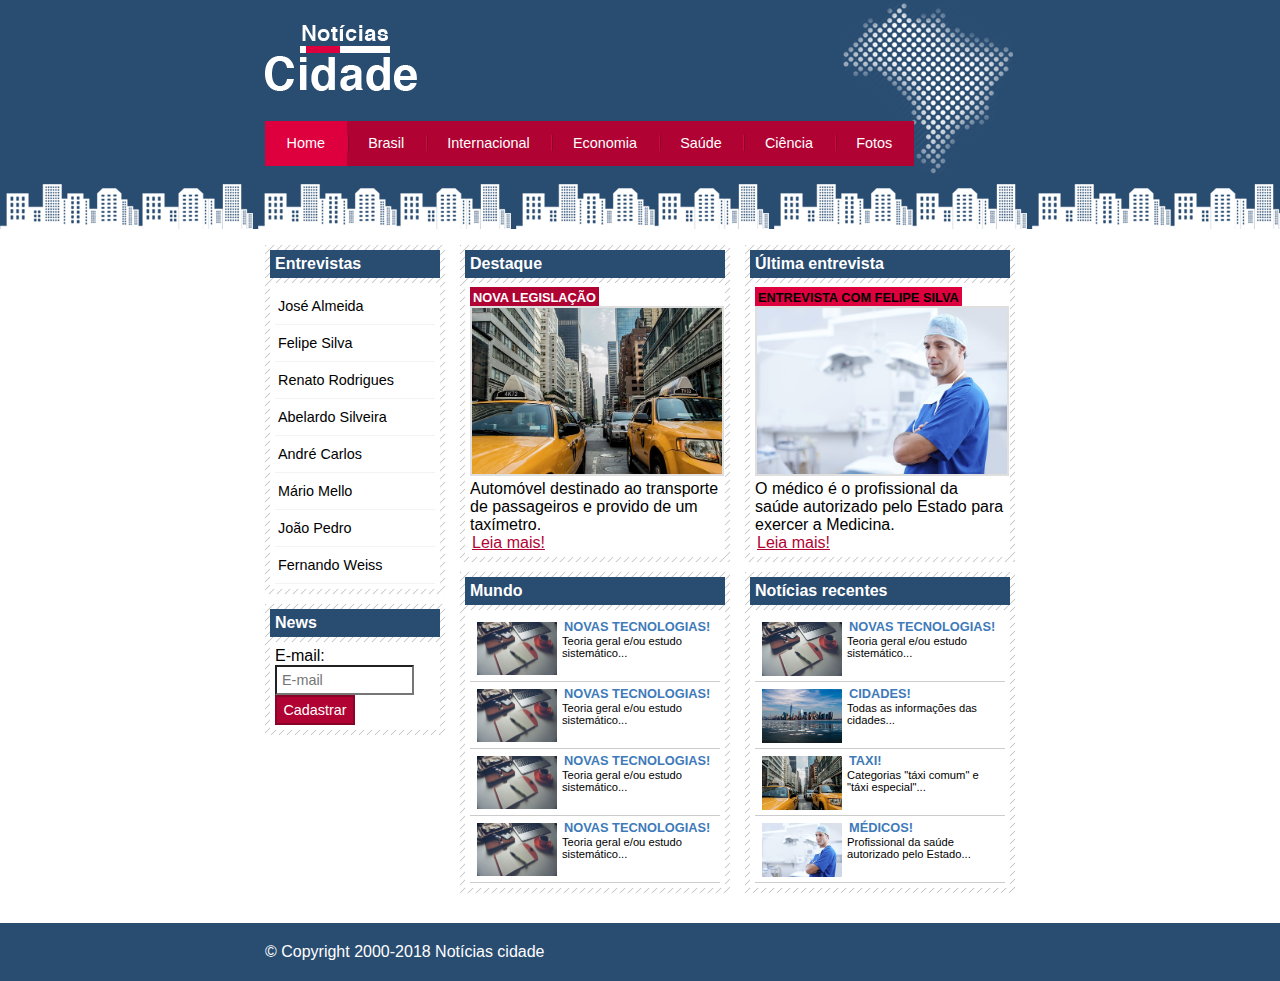
<file: index.html>
<!DOCTYPE html>
	<html>
	<head>
		<title>Notícias cidade - Seu site de notícias</title>
		<meta charset="utf-8">
		<link rel="stylesheet" type="text/css" href="css/home-site.css">
		<link rel="stylesheet" type="text/css" href="css/estrutura-site.css">
		<link rel="stylesheet" type="text/css" href="css/topo-site.css">
		<link rel="stylesheet" type="text/css" href="css/layout-site.css">
		<link rel="stylesheet" type="text/css" href="css/rodape-site.css">
		<link rel="stylesheet" type="text/css" href="css/lista-site.css">
		<link rel="stylesheet" type="text/css" href="css/caixa-site.css">
		<link rel="stylesheet" type="text/css" href="css/lateral-site.css">
		<link rel="stylesheet" type="text/css" href="css/cabecalho-site.css">
		<link rel="stylesheet" type="text/css" href="css/formulario-site.css">
	</head>

	<body class="home">

		<div id="container"> <!--Inicio container-->
			<div id="topo"> <!--Inicio topo-->
				<h1 class="logo">Notícias cidade</h1>
				<ul id="navegacao">
					<li class="primeiro">
						<a id="home" href="index.html">Home</a>
					</li>
					<li>
						<a id="brasil" href="brasil.html">Brasil</a>
					</li>
					<li>
						<a id="internacional" href="internacional.html">Internacional</a>
					</li>
					<li>
						<a id="economia" href="economia.html">Economia</a>
					</li>
					<li>
						<a id="saude" href="saude.html">Saúde</a>
					</li>
					<li>
						<a id="ciencia" href="ciencia.html">Ciência</a>
					</li>
					<li>
						<a id="fotos" href="fotos.html">Fotos</a>
					</li>
				</ul>			
			</div> <!--Fim topo-->

			<div id="conteudo"> <!--Inicio conteúdo-->

				<div id="primario">
					<div class="caixa destaque">
						<h2>Destaque</h2>
						<div class="caixa-conteudo">
							<h3>Nova legislação</h3>
							<img class="imagem-principal" src="imagens/taxi.jpg" width="100%">
							<p>
								Automóvel destinado ao transporte de passageiros e provido de um taxímetro.
							</p>
							<a href="nova-legislacao.html">Leia mais!</a>			
						</div>
					</div>

					<div class="caixa">
						<h2>Mundo</h2>
						<div class="caixa-conteudo">
							<ul id="lista-noticias">
								<li>
									<a href="#">
										<img src="imagens/tecnologia.jpg" width="80">
										<h3>Novas tecnologias!</h3>
										<p>
											Teoria geral e/ou estudo sistemático...
										</p>
									</a>
								</li>	
								<li>
									<a href="#">
										<img src="imagens/tecnologia.jpg" width="80">
										<h3>Novas tecnologias!</h3>
										<p>
											Teoria geral e/ou estudo sistemático...
										</p>
									</a>
								</li>	
								<li>
									<a href="#">
										<img src="imagens/tecnologia.jpg" width="80">
										<h3>Novas tecnologias!</h3>
										<p>
											Teoria geral e/ou estudo sistemático...
										</p>
									</a>
								</li>	
								<li>
									<a href="#">
										<img src="imagens/tecnologia.jpg" width="80">
										<h3>Novas tecnologias!</h3>
										<p>
											Teoria geral e/ou estudo sistemático...
										</p>
									</a>
								</li>								
							</ul>										
						</div>
					</div>
				</div>

				<div id="secundario">
					<div class="caixa entrevista">
						<h2>Última entrevista</h2>
						<div class="caixa-conteudo">
							<h3>Entrevista com Felipe Silva</h3>	
							<img class="imagem-principal" src="imagens/doutor.jpg" width="100%">
							<p>
								O médico é o profissional da saúde autorizado pelo Estado para exercer a Medicina.
							</p>
							<a href="https://pt.wikipedia.org/wiki/M%C3%A9dico">Leia mais!</a>			
						</div>
				 	</div>

				 	<div class="caixa">
						<h2>Notícias recentes</h2>
						<div class="caixa-conteudo">
							<ul id="lista-noticias">
								<li>
									<a href="#">
										<img src="imagens/tecnologia.jpg" width="80">
										<h3>Novas tecnologias!</h3>
										<p>
											Teoria geral e/ou estudo sistemático...
										</p>
									</a>
								</li>	
								<li>
									<a href="#">
										<img src="imagens/cidade.jpg" width="80">
										<h3>Cidades!</h3>
										<p>
											Todas as informações das cidades...
										</p>
									</a>
								</li>	
								<li>
									<a href="#">
										<img src="imagens/taxi.jpg" width="80">
										<h3>Taxi!</h3>
										<p>
											Categorias "táxi comum" e "táxi especial"...
										</p>
									</a>
								</li>	
								<li>
									<a href="#">
										<img src="imagens/doutor.jpg" width="80">
										<h3>Médicos!</h3>
										<p>
											Profissional da saúde autorizado pelo Estado...
										</p>
									</a>
								</li>								
							</ul>										
						</div>
					</div>				 	
				</div>	
				
				<div id="lateral">

					<div class="caixa">
						<h2>Entrevistas</h2>
						<div class="caixa-conteudo">
							<ul>
								<li><a href="#">José Almeida</a></li>
								<li><a href="#">Felipe Silva</a></li>
								<li><a href="#">Renato Rodrigues</a></li>
								<li><a href="#">Abelardo Silveira</a></li>
								<li><a href="#">André Carlos</a></li>
								<li><a href="#">Mário Mello</a></li>
								<li><a href="#">João Pedro</a></li>
								<li><a href="#">Fernando Weiss</a></li>
							</ul>							
						</div>
					</div>

					<div class="caixa">
						<h2>News</h2>
						<div class="caixa-conteudo">
							<form>
								<div>
									<label for="email">E-mail:</label>
									<input type="text" name="email" id="email" placeholder="E-mail">
								</div>	
								<div>
									<input class="submit" type="submit" value="Cadastrar">
								</div>							
							</form>
						</div>
					</div>

				</div>

			</div> <!--Fim conteúdo-->
		</div> <!--Fim container-->

		<div id="container-rodape" style="clear: both;">
			<div id="rodape">
				&copy; Copyright 2000-2018 Notícias cidade
			</div>
		</div>

	</body>
</html>
</file>
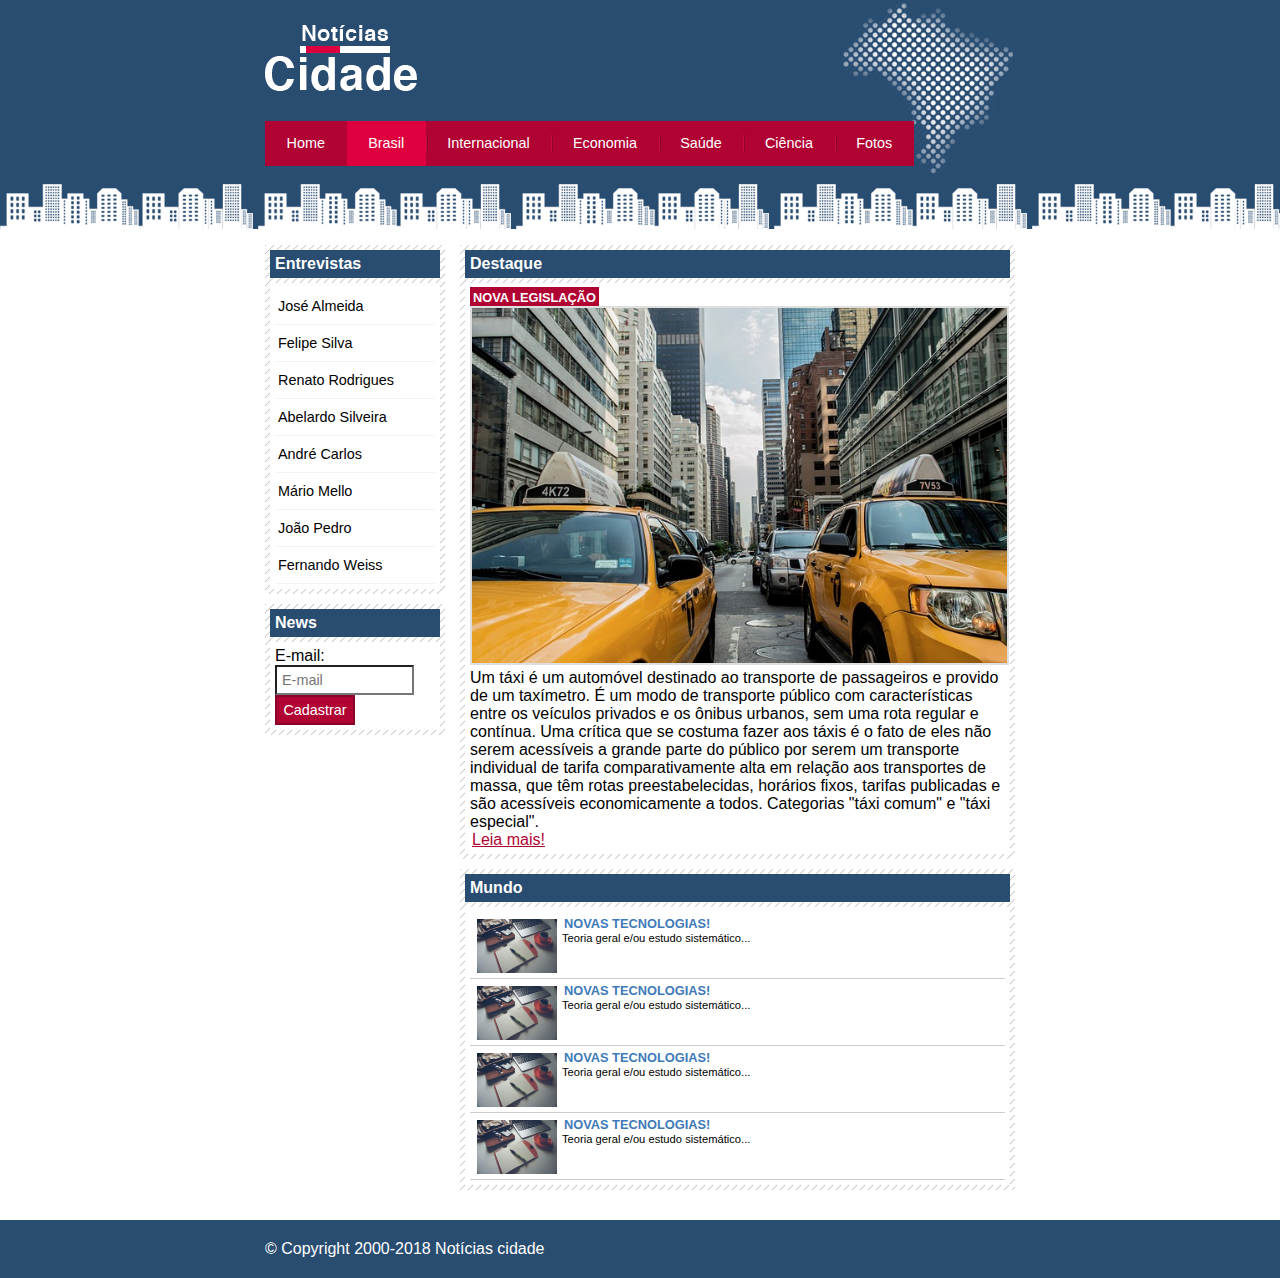
<file: brasil.html>
<!DOCTYPE html>
	<html>
	<head>
		<title>Notícias cidade - Seu site de notícias</title>
		<meta charset="utf-8">
		<link rel="stylesheet" type="text/css" href="css/home-site.css">
		<link rel="stylesheet" type="text/css" href="css/estrutura-site.css">
		<link rel="stylesheet" type="text/css" href="css/topo-site.css">
		<link rel="stylesheet" type="text/css" href="css/layout-site.css">
		<link rel="stylesheet" type="text/css" href="css/rodape-site.css">
		<link rel="stylesheet" type="text/css" href="css/lista-site.css">
		<link rel="stylesheet" type="text/css" href="css/caixa-site.css">
		<link rel="stylesheet" type="text/css" href="css/lateral-site.css">
		<link rel="stylesheet" type="text/css" href="css/cabecalho-site.css">
		<link rel="stylesheet" type="text/css" href="css/formulario-site.css">
	</head>

	<body id="duas-colunas" class="brasil">

		<div id="container"> <!--Inicio container-->
			<div id="topo"> <!--Inicio topo-->
				<h1 class="logo">Notícias cidade</h1>
				<ul id="navegacao">
					<li class="primeiro">
						<a id="home" href="index.html">Home</a>
					</li>
					<li>
						<a id="brasil" href="brasil.html">Brasil</a>
					</li>
					<li>
						<a id="internacional" href="internacional.html">Internacional</a>
					</li>
					<li>
						<a id="economia" href="economia.html">Economia</a>
					</li>
					<li>
						<a id="saude" href="saude.html">Saúde</a>
					</li>
					<li>
						<a id="ciencia" href="ciencia.html">Ciência</a>
					</li>
					<li>
						<a id="fotos" href="fotos.html">Fotos</a>
					</li>
				</ul>			
			</div> <!--Fim topo-->

			<div id="conteudo"> <!--Inicio conteúdo-->

				<div id="primario">
					<div class="caixa destaque">
						<h2>Destaque</h2>
						<div class="caixa-conteudo">
							<h3>Nova legislação</h3>
							<img class="imagem-principal" src="imagens/taxi.jpg" width="100%">
							<p>
								Um táxi é um automóvel destinado ao transporte de passageiros e provido de um taxímetro. É um modo de transporte público com características entre os veículos privados e os ônibus urbanos, sem uma rota regular e contínua. Uma crítica que se costuma fazer aos táxis é o fato de eles não serem acessíveis a grande parte do público por serem um transporte individual de tarifa comparativamente alta em relação aos transportes de massa, que têm rotas preestabelecidas, horários fixos, tarifas publicadas e são acessíveis economicamente a todos. Categorias "táxi comum" e "táxi especial".
							</p>
							<a href="https://pt.wikipedia.org/wiki/T%C3%A1xi">Leia mais!</a>			
						</div>
					</div>

					<div class="caixa">
						<h2>Mundo</h2>
						<div class="caixa-conteudo">
							<ul id="lista-noticias">
								<li>
									<a href="#">
										<img src="imagens/tecnologia.jpg" width="80">
										<h3>Novas tecnologias!</h3>
										<p>
											Teoria geral e/ou estudo sistemático...
										</p>
									</a>
								</li>	
								<li>
									<a href="#">
										<img src="imagens/tecnologia.jpg" width="80">
										<h3>Novas tecnologias!</h3>
										<p>
											Teoria geral e/ou estudo sistemático...
										</p>
									</a>
								</li>	
								<li>
									<a href="#">
										<img src="imagens/tecnologia.jpg" width="80">
										<h3>Novas tecnologias!</h3>
										<p>
											Teoria geral e/ou estudo sistemático...
										</p>
									</a>
								</li>	
								<li>
									<a href="#">
										<img src="imagens/tecnologia.jpg" width="80">
										<h3>Novas tecnologias!</h3>
										<p>
											Teoria geral e/ou estudo sistemático...
										</p>
									</a>
								</li>								
							</ul>										
						</div>
					</div>
				</div>
				
				<div id="lateral">

					<div class="caixa">
						<h2>Entrevistas</h2>
						<div class="caixa-conteudo">
							<ul>
								<li><a href="#">José Almeida</a></li>
								<li><a href="#">Felipe Silva</a></li>
								<li><a href="#">Renato Rodrigues</a></li>
								<li><a href="#">Abelardo Silveira</a></li>
								<li><a href="#">André Carlos</a></li>
								<li><a href="#">Mário Mello</a></li>
								<li><a href="#">João Pedro</a></li>
								<li><a href="#">Fernando Weiss</a></li>
							</ul>							
						</div>
					</div>

					<div class="caixa">
						<h2>News</h2>
						<div class="caixa-conteudo">
							<form>
								<div>
									<label for="email">E-mail:</label>
									<input type="text" name="email" id="email" placeholder="E-mail">
								</div>	
								<div>
									<input class="submit" type="submit" value="Cadastrar">
								</div>							
							</form>
						</div>
					</div>

				</div>

			</div> <!--Fim conteúdo-->
		</div> <!--Fim container-->

		<div id="container-rodape" style="clear: both;">
			<div id="rodape">
				&copy; Copyright 2000-2018 Notícias cidade
			</div>
		</div>

	</body>
</html>
</file>
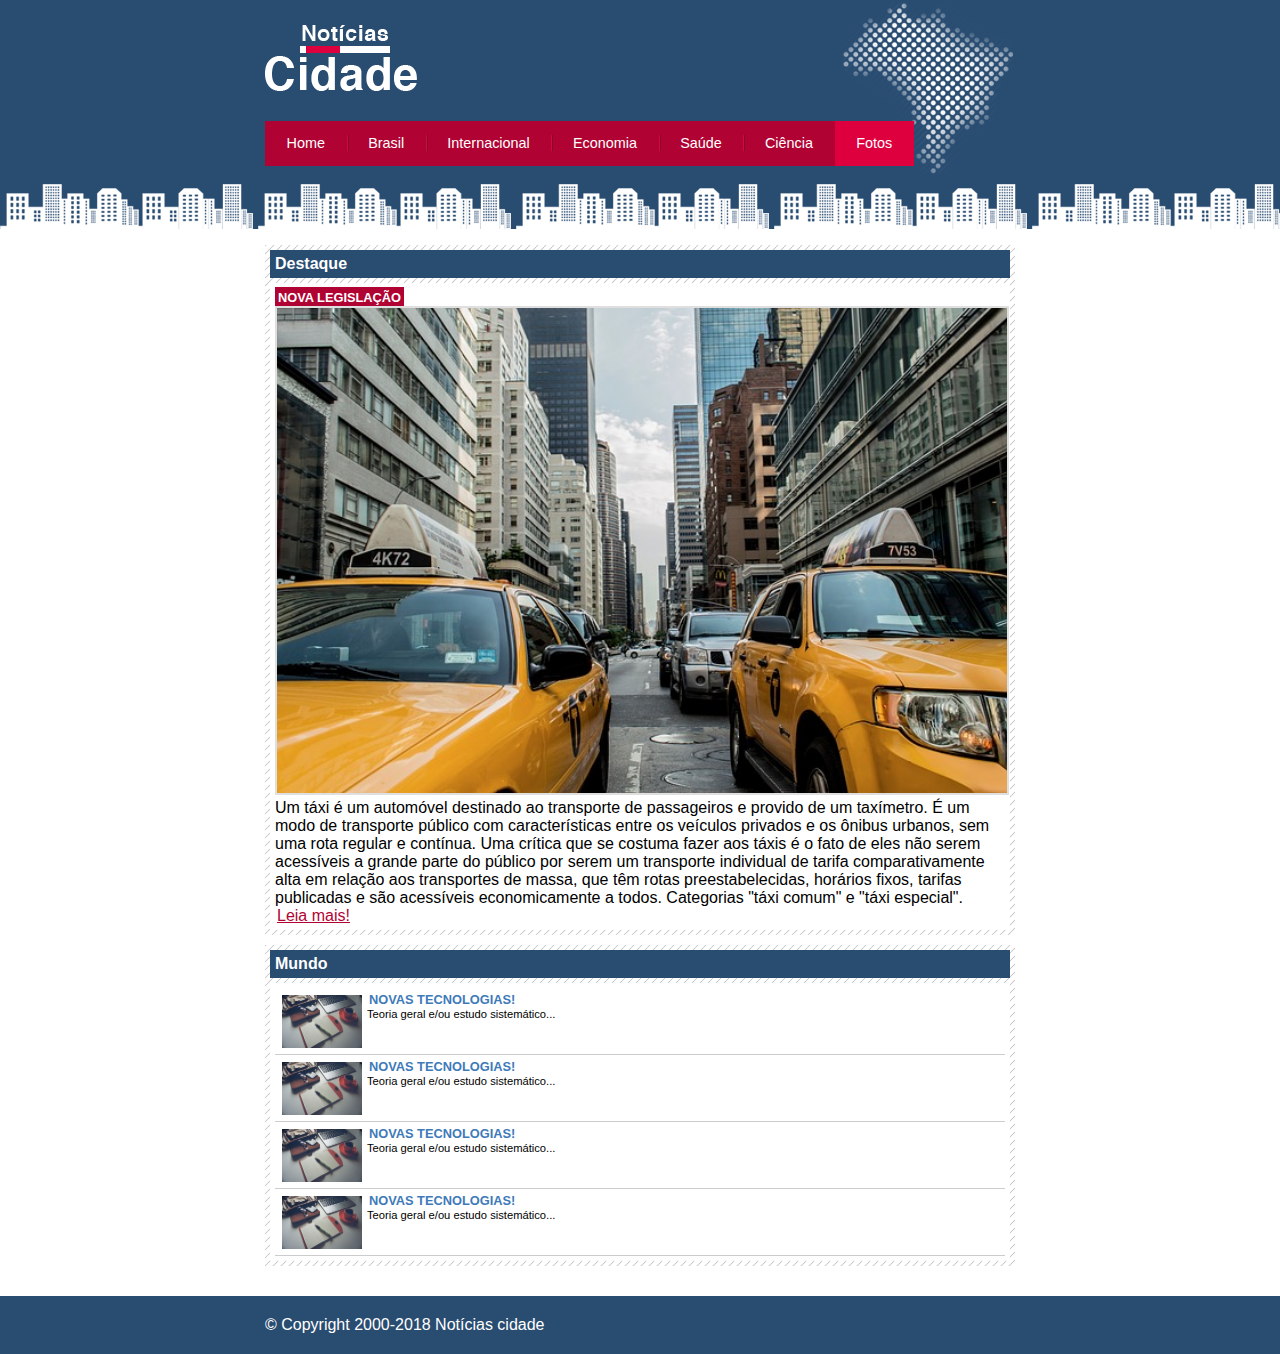
<file: fotos.html>
<!DOCTYPE html>
	<html>
	<head>
		<title>Notícias cidade - Seu site de notícias</title>
		<meta charset="utf-8">
		<link rel="stylesheet" type="text/css" href="css/home-site.css">
		<link rel="stylesheet" type="text/css" href="css/estrutura-site.css">
		<link rel="stylesheet" type="text/css" href="css/topo-site.css">
		<link rel="stylesheet" type="text/css" href="css/layout-site.css">
		<link rel="stylesheet" type="text/css" href="css/rodape-site.css">
		<link rel="stylesheet" type="text/css" href="css/lista-site.css">
		<link rel="stylesheet" type="text/css" href="css/caixa-site.css">
		<link rel="stylesheet" type="text/css" href="css/lateral-site.css">
		<link rel="stylesheet" type="text/css" href="css/cabecalho-site.css">
		<link rel="stylesheet" type="text/css" href="css/formulario-site.css">
	</head>

	<body id="uma-coluna" class="fotos">

		<div id="container"> <!--Inicio container-->
			<div id="topo"> <!--Inicio topo-->
				<h1 class="logo">Notícias cidade</h1>
				<ul id="navegacao">
					<li class="primeiro">
						<a id="home" href="index.html">Home</a>
					</li>
					<li>
						<a id="brasil" href="brasil.html">Brasil</a>
					</li>
					<li>
						<a id="internacional" href="internacional.html">Internacional</a>
					</li>
					<li>
						<a id="economia" href="economia.html">Economia</a>
					</li>
					<li>
						<a id="saude" href="saude.html">Saúde</a>
					</li>
					<li>
						<a id="ciencia" href="ciencia.html">Ciência</a>
					</li>
					<li>
						<a id="fotos" href="fotos.html">Fotos</a>
					</li>
				</ul>			
			</div> <!--Fim topo-->

			<div id="conteudo"> <!--Inicio conteúdo-->

				<div id="primario">
					<div class="caixa destaque">
						<h2>Destaque</h2>
						<div class="caixa-conteudo">
							<h3>Nova legislação</h3>
							<img class="imagem-principal" src="imagens/taxi.jpg" width="100%">
							<p>
								Um táxi é um automóvel destinado ao transporte de passageiros e provido de um taxímetro. É um modo de transporte público com características entre os veículos privados e os ônibus urbanos, sem uma rota regular e contínua. Uma crítica que se costuma fazer aos táxis é o fato de eles não serem acessíveis a grande parte do público por serem um transporte individual de tarifa comparativamente alta em relação aos transportes de massa, que têm rotas preestabelecidas, horários fixos, tarifas publicadas e são acessíveis economicamente a todos. Categorias "táxi comum" e "táxi especial".
							</p>
							<a href="https://pt.wikipedia.org/wiki/T%C3%A1xi">Leia mais!</a>			
						</div>
					</div>

					<div class="caixa">
						<h2>Mundo</h2>
						<div class="caixa-conteudo">
							<ul id="lista-noticias">
								<li>
									<a href="#">
										<img src="imagens/tecnologia.jpg" width="80">
										<h3>Novas tecnologias!</h3>
										<p>
											Teoria geral e/ou estudo sistemático...
										</p>
									</a>
								</li>	
								<li>
									<a href="#">
										<img src="imagens/tecnologia.jpg" width="80">
										<h3>Novas tecnologias!</h3>
										<p>
											Teoria geral e/ou estudo sistemático...
										</p>
									</a>
								</li>	
								<li>
									<a href="#">
										<img src="imagens/tecnologia.jpg" width="80">
										<h3>Novas tecnologias!</h3>
										<p>
											Teoria geral e/ou estudo sistemático...
										</p>
									</a>
								</li>	
								<li>
									<a href="#">
										<img src="imagens/tecnologia.jpg" width="80">
										<h3>Novas tecnologias!</h3>
										<p>
											Teoria geral e/ou estudo sistemático...
										</p>
									</a>
								</li>								
							</ul>										
						</div>
					</div>
				</div>
			</div> <!--Fim conteúdo-->
		</div> <!--Fim container-->

		<div id="container-rodape" style="clear: both;">
			<div id="rodape">
				&copy; Copyright 2000-2018 Notícias cidade
			</div>
		</div>

	</body>
</html>
</file>
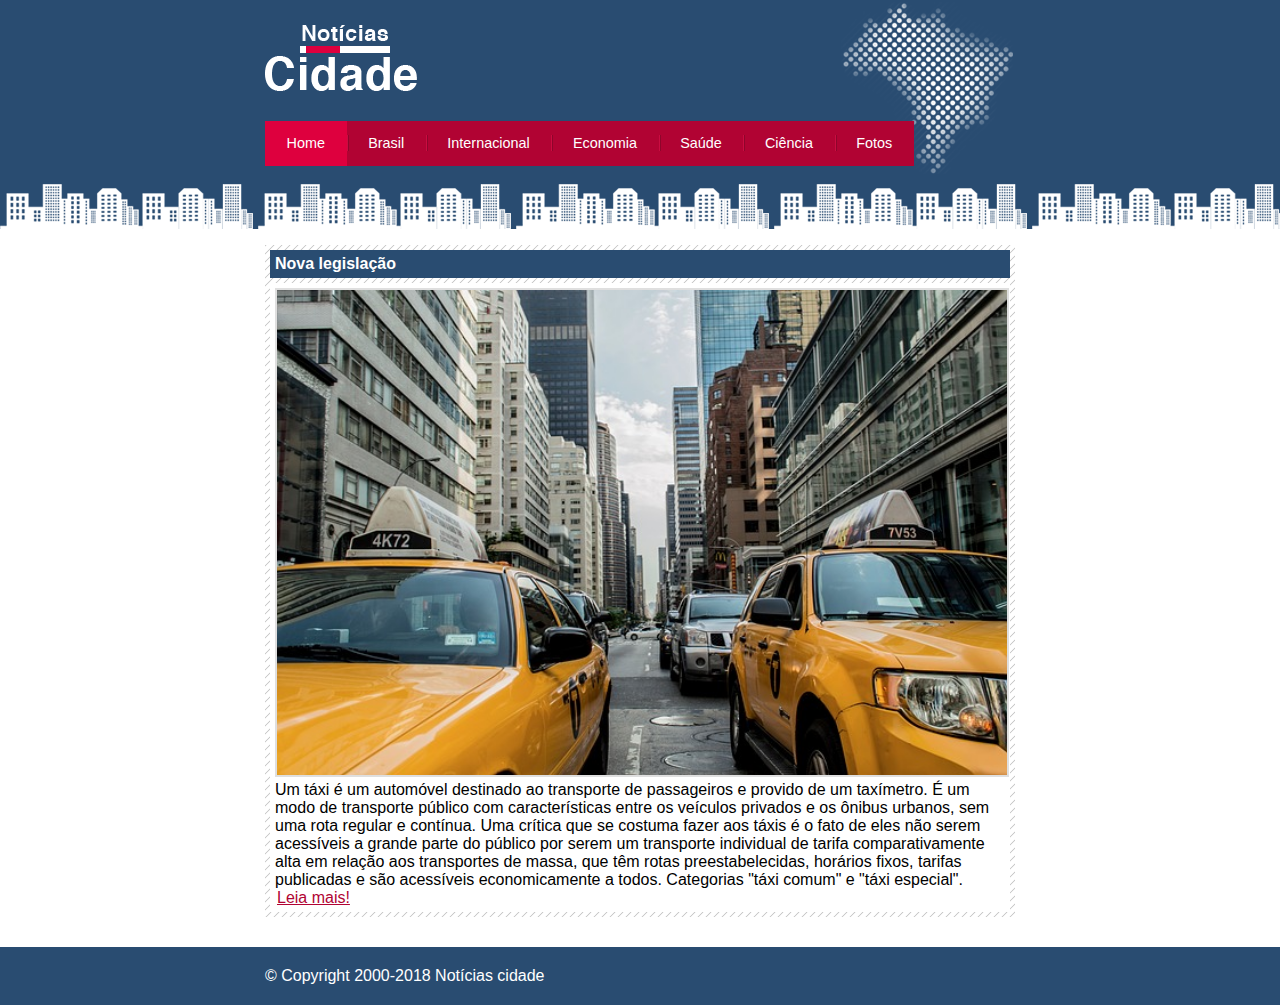
<file: nova-legislacao.html>
<!DOCTYPE html>
	<html>
	<head>
		<title>Notícias cidade - Seu site de notícias</title>
		<meta charset="utf-8">
		<link rel="stylesheet" type="text/css" href="css/home-site.css">
		<link rel="stylesheet" type="text/css" href="css/estrutura-site.css">
		<link rel="stylesheet" type="text/css" href="css/topo-site.css">
		<link rel="stylesheet" type="text/css" href="css/layout-site.css">
		<link rel="stylesheet" type="text/css" href="css/rodape-site.css">
		<link rel="stylesheet" type="text/css" href="css/lista-site.css">
		<link rel="stylesheet" type="text/css" href="css/caixa-site.css">
		<link rel="stylesheet" type="text/css" href="css/lateral-site.css">
		<link rel="stylesheet" type="text/css" href="css/cabecalho-site.css">
		<link rel="stylesheet" type="text/css" href="css/formulario-site.css">
	</head>

	<body id="uma-coluna" class="home">

		<div id="container"> <!--Inicio container-->
			<div id="topo"> <!--Inicio topo-->
				<h1 class="logo">Notícias cidade</h1>
				<ul id="navegacao">
					<li class="primeiro">
						<a id="home" href="index.html">Home</a>
					</li>
					<li>
						<a id="brasil" href="brasil.html">Brasil</a>
					</li>
					<li>
						<a id="internacional" href="internacional.html">Internacional</a>
					</li>
					<li>
						<a id="economia" href="economia.html">Economia</a>
					</li>
					<li>
						<a id="saude" href="saude.html">Saúde</a>
					</li>
					<li>
						<a id="ciencia" href="ciencia.html">Ciência</a>
					</li>
					<li>
						<a id="fotos" href="fotos.html">Fotos</a>
					</li>
				</ul>			
			</div> <!--Fim topo-->

			<div id="conteudo"> <!--Inicio conteúdo-->

				<div id="primario">
					<div class="caixa destaque">
						<h2>Nova legislação</h2>
						<div class="caixa-conteudo">
							<img class="imagem-principal" src="imagens/taxi.jpg" width="100%">
							<p>
								Um táxi é um automóvel destinado ao transporte de passageiros e provido de um taxímetro. É um modo de transporte público com características entre os veículos privados e os ônibus urbanos, sem uma rota regular e contínua. Uma crítica que se costuma fazer aos táxis é o fato de eles não serem acessíveis a grande parte do público por serem um transporte individual de tarifa comparativamente alta em relação aos transportes de massa, que têm rotas preestabelecidas, horários fixos, tarifas publicadas e são acessíveis economicamente a todos. Categorias "táxi comum" e "táxi especial".
							</p>
							<a href="https://pt.wikipedia.org/wiki/T%C3%A1xi">Leia mais!</a>			
						</div>
					</div>					
				</div>
			</div> <!--Fim conteúdo-->
		</div> <!--Fim container-->

		<div id="container-rodape" style="clear: both;">
			<div id="rodape">
				&copy; Copyright 2000-2018 Notícias cidade
			</div>
		</div>

	</body>
</html>
</file>
<file: css/home-site.css>
/*Home site*/
* {
	margin: 0;
	padding: 0;
}

body {
	font-family: "Trebuchet MS", Helvetica, sans-serif;
	background: #fff url(../imagens/fundo.png) repeat-x;
}

body.home #navegacao a#home,
body.brasil #navegacao a#brasil,
body.internacional #navegacao a#internacional,
body.economia #navegacao a#econonia,
body.saude #navegacao a#saude,
body.ciencia #navegacao a#ciencia,
body.fotos #navegacao a#fotos {
	color: #fff;
	background: #de003e;
	cursor: text;
}

a:link,
a:visited {
	color: #b10333;
	padding: 2px;
}

ul {
	margin: 0;
	padding: 0;
	list-style: none;
}

h2 {
	font-size: 1em;
	background: #294c71;
	color: #fff;
	padding: 5px;
}

h3 {
	text-transform: uppercase;
	display: inline;
	font-size: 0.8em;
	padding: 3px;
}

/*Formatando imagens*/
img.imagem-principal {
	width: 100%;
	border: 2px solid #dfdfdf;
}
</file>
<file: css/estrutura-site.css>
/*Estrutura do site*/
#container {
	width: 750px;
	margin: 0 auto;
}

#topo {
	height: 150px;
	background: url(../imagens/detalhe-topo.png) no-repeat right top;
	padding-top: 25px;
}

.logo {
	width: 152px;
	height: 66px;
	background:  url(../imagens/logo.png) no-repeat center;
	text-indent: -3000px;	
}
</file>
<file: css/topo-site.css>
/*Barra de navegação*/
#topo ul {
	margin-top: 30px;
	background: #B10333;
	float: left;
}

#topo ul li {
	float: left;
}

#topo ul li a {
	font-size: 0.9em;
	display: block;
	padding: 0.5em 1.5em;
	line-height: 2.1em;
	text-decoration: none;
	color: white;
	background: url(../imagens/divisor.png) no-repeat left center;
}

#topo ul .primeiro a {
	background: none;
}

#topo ul a:hover {
	color: #69001d;
}
</file>
<file: css/layout-site.css>
/*Configuração do layout*/
#conteudo {
	margin-top: 60px;
	background: #f5f5f5;
}

#lateral {
	width: 180px;
	margin: 0 0 20px -750px;
	float: left;
}

#primario {
	width: 270px;
	margin: 0 0 20px 195px;
	float: left;
}

#uma-coluna #primario {
	width: 750px;
	margin: 0 0 20px 0;
}

#duas-colunas #primario {
	width: 555px;
}

#secundario {
	width: 270px;
	margin: 0 0 20px 15px;
	float: left;
}
</file>
<file: css/rodape-site.css>
/*Rodapé*/
#container-rodape {
	background: #294c71;
	padding: 20px;
}

#rodape {
	width: 750px;
	margin: 0 auto;
	color: #fff;
}
</file>
<file: css/lista-site.css>
/*Formatando lista de noticias*/
#lista-noticias li {
	padding: 2px;
	border-bottom: 1px solid #ccc;
	height: 62px;
}

#lista-noticias li a {
	text-decoration: none;
}

#lista-noticias li a h3 {
	font-size: 0.8em;
	padding: 0;
	color: #3e7ab9;
}

#lista-noticias li a p {
	font-size: 0.7em;
	color: #000;
}

#lista-noticias li:hover {
	background: #eee;
	cursor: pointer;
}

#lista-noticias li a img {
	float: left;
	margin: 5px;
}
</file>
<file: css/caixa-site.css>
/*Caixa*/
.caixa {
	margin: 10px 0;
	padding: 5px;
	background: #f3f3f3 url(../imagens/fundo-caixa.png);
}

.caixa-conteudo {
	background: #fff;
	padding: 5px;
	margin-top: 5px;
}
</file>
<file: css/lateral-site.css>
/*Formatar menus lateriais*/
#lateral ul a {
	font-size: 0.9em;
	padding: 3px;
	display: block;
	line-height: 30px;
	color: #000;
	text-decoration: none;
	border-bottom: 1px solid #f3f3f3;
}

#lateral ul a:hover {
	background: #f9f9f9 url(../imagens/marcador.png) no-repeat left center;
	padding-left: 20px;
	color: #a1a1a1;
}
</file>
<file: css/cabecalho-site.css>
/*Formatando cabeçalhos*/
.destaque h3 {
	background: #b10333;
	color: #fff;
}

.entrevista h3 {
	background: #de003e;
}
</file>
<file: css/formulario-site.css>
/*Formatando formulários*/
label {
	display: block;
	cursor: pointer;
}

input {
	padding: 5px;
	width: 125px;
	font-size: 0.9em;
	background-color: #fff;
}

input.submit {
	width: 80px;
	color: #fff;
	background-color: #B10333;
	border: 2px solid #870529;
}
</file>
